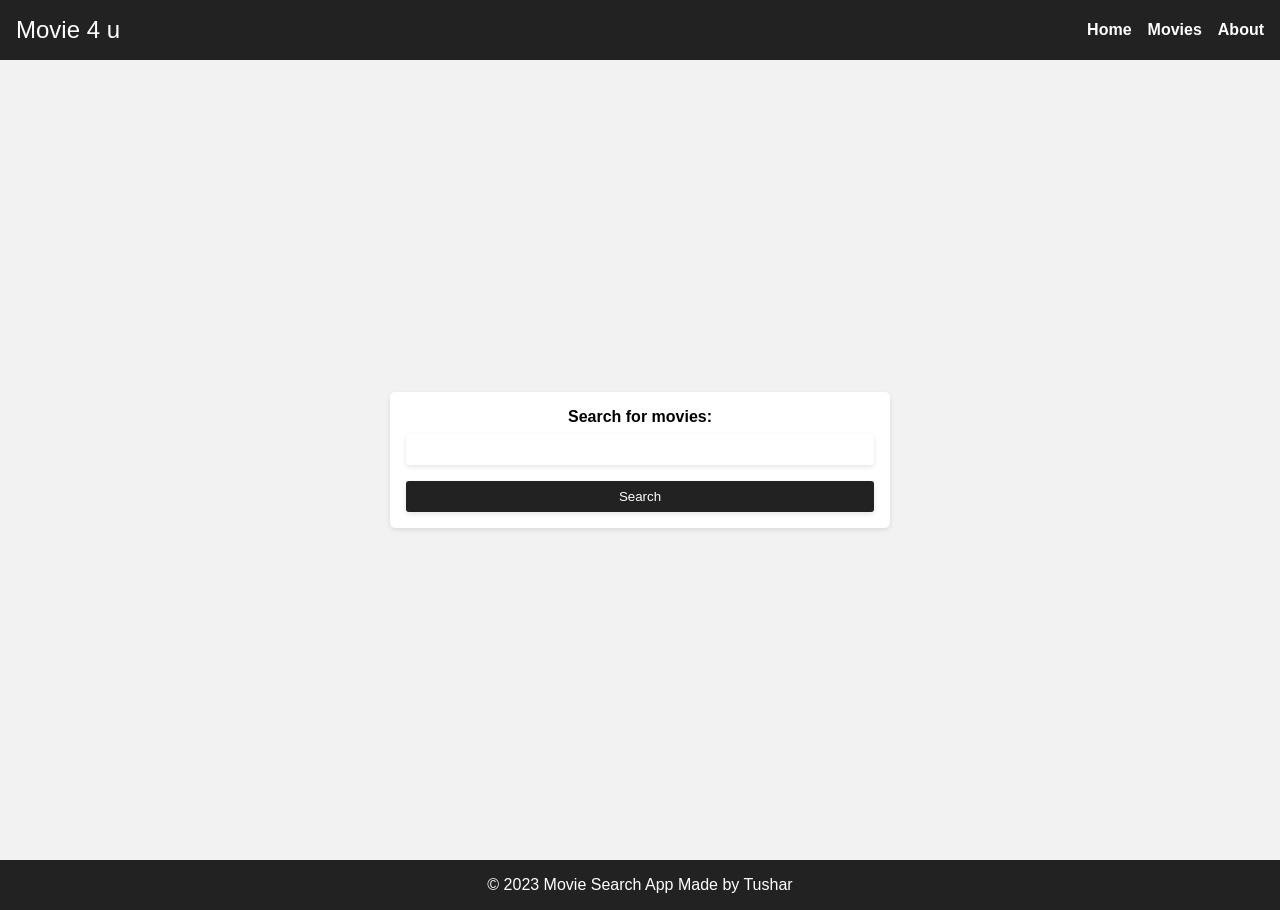
<file: index.html>
<!DOCTYPE html>
<html lang="en">
  <head>
    <meta charset="UTF-8" />
    <meta name="viewport" content="width=device-width, initial-scale=1.0" />
    <meta http-equiv="X-UA-Compatible" content="ie=edge" />
    <title>Movie Search App</title>
    <link rel="stylesheet" href="styles.css" />
    <script src="index.js" defer></script>
  </head>
  <body>
    <header class="header">
      <div class="logo">Movie 4 u</div>
      <nav class="nav">
        <ul>
          <li><a href="#">Home</a></li>
          <li><a href="#">Movies</a></li>
          <li><a href="#">About</a></li>
        </ul>
      </nav>
    </header>

    <main class="main">
        <section class="search-section">
          <form class="search-form">
            <label class="search-label" for="search-input">Search for movies:</label>
            <input class="search-input" type="text" name="search-input" id="search-input" />
            <button class="search-btn" type="submit">Search</button>
          </form>
        </section>
        <section class="results-section">
          <ul class="results-list"></ul>
        </section>
      </main>

    <footer class="footer">
      <p>© 2023 Movie Search App Made by Tushar</p>
    </footer>
  </body>
</html>
</file>
<file: styles.css>
/* Global styles */

/* Global styles */

*{
  margin: 0;
  padding: 0;
  box-sizing: border-box;
  }
  body {
  font-family: Arial, sans-serif;
  background-color: #f2f2f2;
  }
  
  /* Header styles */
  
  .header {
  display: flex;
  align-items: center;
  justify-content: space-between;
  background-color: #222;
  color: #fff;
  padding: 1rem;
  }
  
  .logo {
  font-size: 1.5rem;
  }
  
  .nav ul {
  list-style: none;
  display: flex;
  }
  
  .nav li:not(:last-child) {
  margin-right: 1rem;
  }
  
  .nav a {
  color: #fff;
  text-decoration: none;
  font-weight: bold;
  }
  
  .nav a:hover {
  text-decoration: underline;
  }
  
  /* Main styles */
  
  .main {
  display: flex;
  flex-direction: column;
  align-items: center;
  justify-content: center;
  height: calc(100vh - 100px);
  }
  
  .search-section {
  width: 100%;
  max-width: 500px;
  }
  
  .search-form {
  display: flex;
  flex-direction: column;
  align-items: center;
  justify-content: center;
  background-color: #fff;
  border-radius: 5px;
  box-shadow: 0px 2px 5px rgba(0, 0, 0, 0.1);
  padding: 1rem;
  }
  
  .search-label {
  font-weight: bold;
  margin-bottom: 0.5rem;
  }
  
  .search-input {
  width: 100%;
  padding: 0.5rem;
  border: none;
  border-radius: 3px;
  box-shadow: 0px 2px 5px rgba(0, 0, 0, 0.1);
  margin-bottom: 1rem;
  }
  
  .search-btn {
  width: 100%;
  padding: 0.5rem 1rem;
  background-color: #222;
  color: #fff;
  border: none;
  border-radius: 3px;
  box-shadow: 0px 2px 5px rgba(0, 0, 0, 0.1);
  cursor: pointer;
  }
  
  .search-btn:hover {
  background-color: #444;
  }
  
  /* Footer styles */
  
  .footer {
  background-color: #222;
  color: #fff;
  text-align: center;
  padding: 1rem;
  }
  
  .results-list {
  display: grid;
  grid-template-columns: repeat(auto-fit, minmax(250px, 1fr));
  grid-gap: 20px;
  }
  
  .movie-card {
  display: flex;
  flex-direction: column;
  height: 100%;
  }
  
  .movie-poster {
  height: 300px;
  overflow: hidden;
  }
  
  .movie-poster img {
  width: 100%;
  height: 100%;
  object-fit: cover;
  transition: transform 0.2s ease-in-out;
  }
  
  .movie-poster img:hover {
  transform: scale(1.1);
  }
  
  .card-content {
  flex-grow: 1;
  padding: 10px;
  background-color: #fff;
  box-shadow: 0 0 10px rgba(0, 0, 0, 0.2);
  border-radius: 5px;
  }
  
  .movie-title {
  font-size: 1.2rem;
  font-weight: bold;
  margin-bottom: 0.5rem;
  }
  
  .movie-year {
  font-size: 0.8rem;
  margin: 5px 0;
}

.details-btn {
  display: inline-block;
  padding: 5px 10px;
  background-color: #0074d9;
  color: #fff;
  text-decoration: none;
  border-radius: 5px;
  transition: background-color 0.2s ease-in-out;
}

.details-btn:hover {
  background-color: #0e5a8a;
}

@media only screen and (max-width: 768px) {
  .header {
    flex-direction: column;
    justify-content: center;
    height: auto;
  }

  .logo {
    margin-bottom: 1rem;
  }

  .nav {
    margin-top: 1rem;
  }

  .main {
    height: auto;
  }

  .search-section {
    margin-top: 2rem;
  }

  .search-form {
    width: 90%;
  }

  .movie-card {
    height: auto;
  }
}

/* On screens that are 600px or less, make the movie posters smaller */
@media only screen and (max-width: 600px) {
  .movie-poster {
    height: 200px;
  }
}

/* On screens that are 400px or less, make the font sizes smaller */
@media only screen and (max-width: 400px) {
  body {
    font-size: 0.8rem;
  }

  .logo {
    font-size: 1.2rem;
  }

  .movie-title {
    font-size: 1rem;
  }
}
</file>
